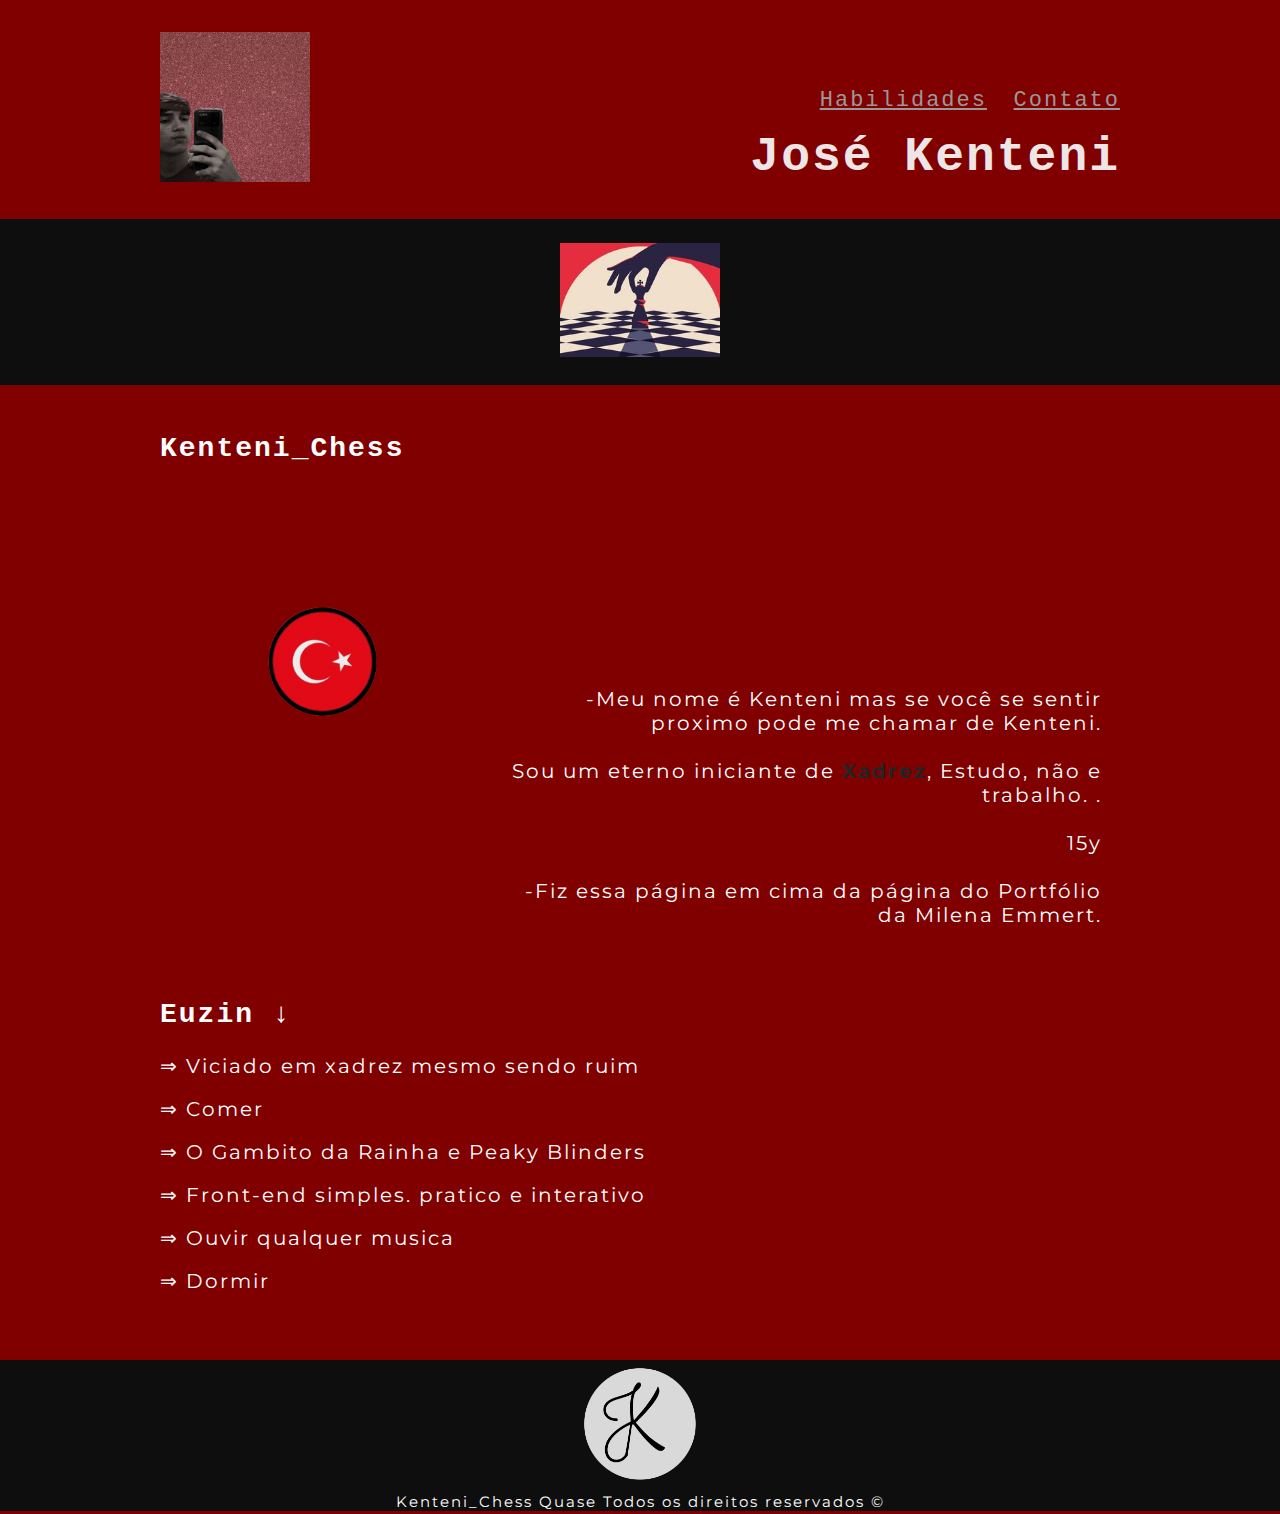
<file: index.html>
<!DOCTYPE html>
<html lang="pt-br">
	<head>
		<meta charset="UTF-8">
		<meta name="viewport" content="width=device-width">
		<title>Meu Portfólio Web - Alura Include</title>

		<link rel="stylesheet" href="css/reset.css">
		<link rel="stylesheet" href="css/style.css">
		<link rel="stylesheet" href="css/home.css">

		<link href="https://fonts.googleapis.com/css?family=Montserrat&display=swap" rel="stylesheet">
	</head>

	<body>
		<header>
			<img src="imagens/eu.png" class="avatar">

			<h1 class="nome">José Kenteni</h1>

			<nav class="menu">
				<ul>
					<li><a href="habilidades.html">Habilidades</a></li>
					<li><a href="contato.html">Contato</a></li>
				</ul>
			</nav>			
		</header>

		<section class="container-banner">
			<img class="banner" src="imagens/banner.jpg">
		
		</section>

		<main>		
			<section class="sobre-mim">
				<h2 class="titulos-secundarios">Kenteni<span class="caracteres-especiais"></span>_<span class="caracteres-especiais"></span>Chess</h2>

					<img class="imagem-turquia" src="imagens/turquia.png" alt="turquia."></a>
		 
				<p>-Meu nome é Kenteni mas se você se sentir proximo pode me chamar de Kenteni.<br><br> Sou um eterno iniciante de
					<a class="texto-azul" href="https://www.chess.com/">Xadrez</span></a>, Estudo, não e trabalho. </a>.
				<br><br>
				15y
				<br><br>
				-Fiz essa página em cima da página do Portfólio da Milena Emmert.
				<br><br>
			
				</p>
			</section>

			<section class="coisas-que-gosto">
				<h3 class="titulos-secundarios">Euzin ↓</h3>

				<ul class="lista-gostos">
					<li class="itens">Viciado em xadrez mesmo sendo ruim</li><br>
					<li class="itens">Comer <em></em></li><br>
					<li class="itens">O Gambito da Rainha e Peaky Blinders</li><br>
					<li class="itens">Front-end simples. pratico e interativo</li><br>
					<li class="itens">Ouvir qualquer musica</li><br>
					<li class="itens">Dormir</li><br>
				</ul>

				<div class="video">
					<iframe width="372" height="210" src="https://www.youtube.com/embed/m2B6ayYla3g" title="YouTube video player" frameborder="0" allow="accelerometer; autoplay; clipboard-write; encrypted-media; gyroscope; picture-in-picture" allowfullscreen></iframe>
				</div>
			</section>
		</main>

		<footer>
			<img src="imagens/logo.png" class="rodape">
			<p class="titulo-rodape">Kenteni_Chess Quase Todos os direitos reservados &copy;</p>
		</footer>
	</body>
</html>
</file>
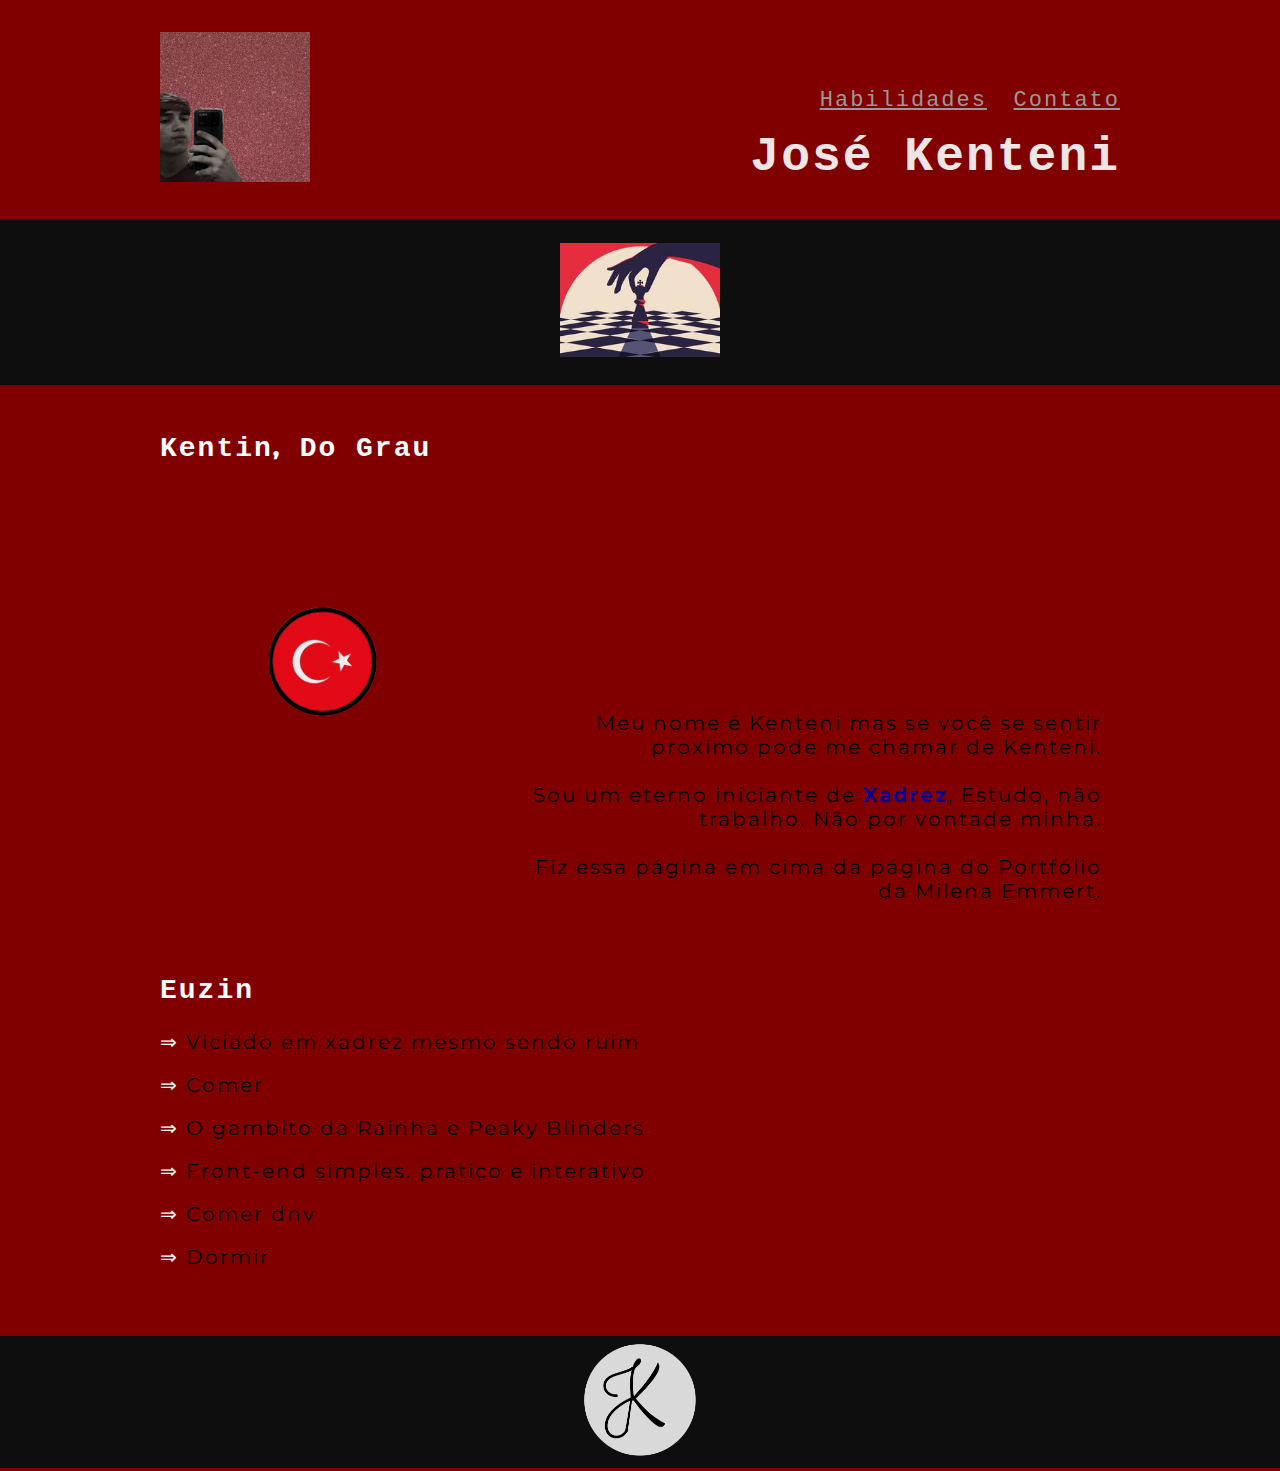
<file: portfolio include/index.html>
<!DOCTYPE html>
<html lang="pt-br">
	<head>
		<meta charset="UTF-8">
		<meta name="viewport" content="width=device-width">
		<title>Meu Portfólio Web - Alura Include</title>

		<link rel="stylesheet" href="css/reset.css">
		<link rel="stylesheet" href="css/style.css">
		<link rel="stylesheet" href="css/home.css">

		<link href="https://fonts.googleapis.com/css?family=Montserrat&display=swap" rel="stylesheet">
	</head>

	<body>
		<header>
			<img src="imagens/eu.png" class="avatar">

			<h1 class="nome">José Kenteni</h1>

			<nav class="menu">
				<ul>
					<li><a href="habilidades.html">Habilidades</a></li>
					<li><a href="contato.html">Contato</a></li>
				</ul>
			</nav>			
		</header>

		<section class="container-banner">
			<img class="banner" src="imagens/banner.jpg">
		
		</section>

		<main>		
			<section class="sobre-mim">
				<h2 class="titulos-secundarios">Kentin<span class="caracteres-especiais">,</span> Do <span class="caracteres-especiais"></span> Grau</h2>

					<img class="imagem-turquia" src="imagens/turquia.png" alt="turquia."></a>
		 
				<p>Meu nome é Kenteni mas se você se sentir proximo pode me chamar de Kenteni.<br><br> Sou um eterno iniciante de
					<a class="texto-azul" href="https://www.chess.com/">Xadrez</span></a>, Estudo, não trabalho. Não por vontade minha</a>.
				<br><br>
				Fiz essa página em cima da página do Portfólio da Milena Emmert.
				<br><br>
				</p>
			</section>

			<section class="coisas-que-gosto">
				<h3 class="titulos-secundarios">Euzin</h3>

				<ul class="lista-gostos">
					<li class="itens">Viciado em xadrez mesmo sendo ruim</li><br>
					<li class="itens">Comer <em></em></li><br>
					<li class="itens">O gambito da Rainha e Peaky Blinders</li><br>
					<li class="itens">Front-end simples. pratico e interativo</li><br>
					<li class="itens">Comer dnv</li><br>
					<li class="itens">Dormir</li><br>
				</ul>

				<div class="video">
					<iframe width="372" height="210" src="https://www.youtube.com/embed/m2B6ayYla3g" title="YouTube video player" frameborder="0" allow="accelerometer; autoplay; clipboard-write; encrypted-media; gyroscope; picture-in-picture" allowfullscreen></iframe>
				</div>
			</section>
		</main>

		<footer>
			<img src="imagens/logo.png" class="rodape">
		</footer>
	</body>
</html>
</file>
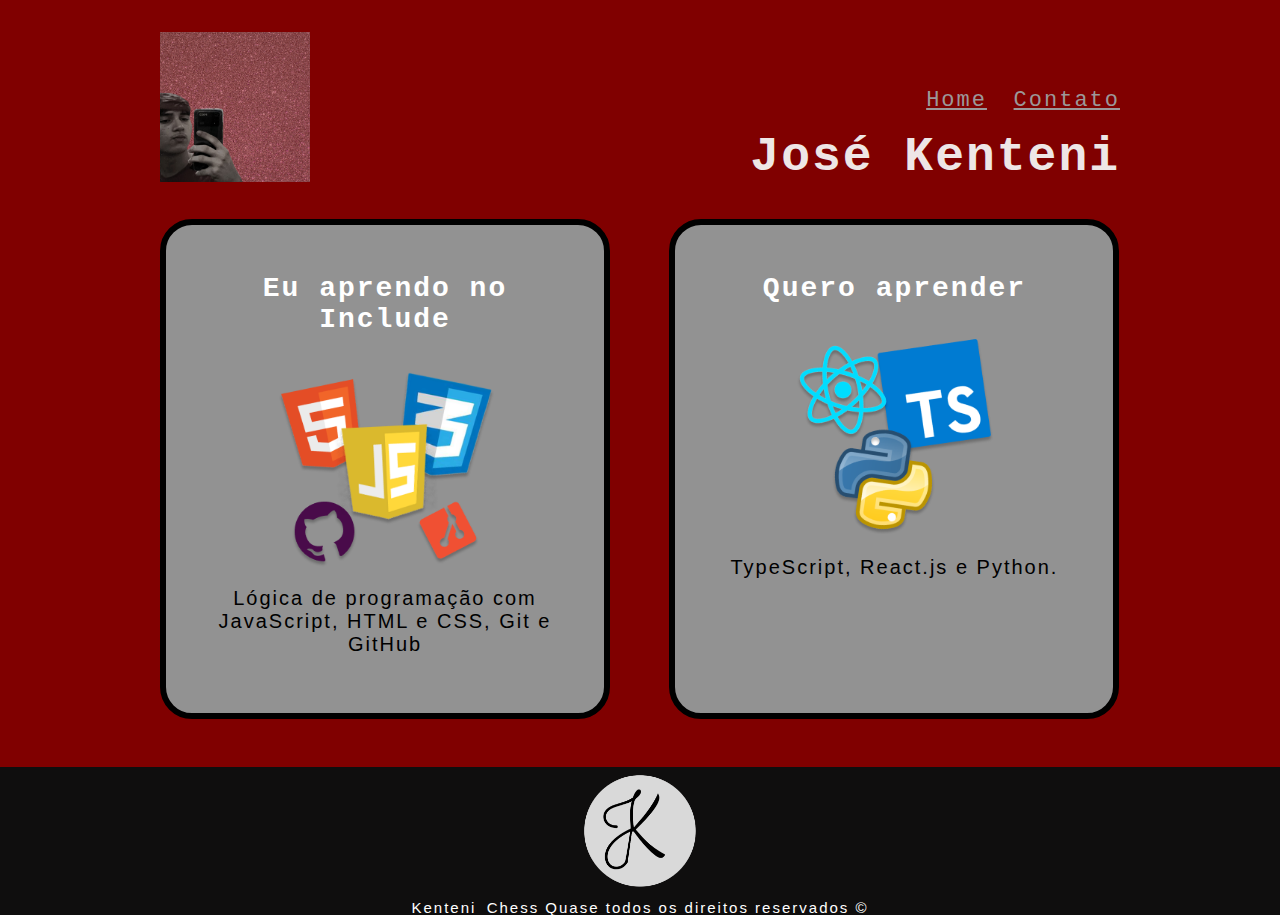
<file: habilidades.html>
<!DOCTYPE html>
<html>
	<head>
		<meta charset="UTF-8">
		<title>Habilidades | Meu Portfólio Web - Alura Include</title>

		<link rel="stylesheet" href="css/reset.css">
		<link rel="stylesheet" href="css/style.css">
		<link rel="stylesheet" href="css/habilidades.css">
	</head>
	<body>
		<header>
			<img src="imagens/eu.png" class="avatar">

			<h1 class="nome">José Kenteni</h1>

			<nav class="menu">
				<ul>
					<li><a href="index.html">Home</a></li>
					<li><a href="contato.html">Contato</a></li>
				</ul>
			</nav>			
		</header>

		<main>
			<ul class="habilidades">
				<li>
					<h2 class="titulos-secundarios">Eu aprendo no Include</h2>
					<img src="imagens/tecnicas.png">
					<p class="habilidades-descricao">Lógica de programação com JavaScript, HTML e CSS, Git e GitHub</p>
				</li>
				<li>
					<h3 class="titulos-secundarios">Quero aprender</h3>
					<img src="imagens/aprendendo.png">
					<p class="habilidades-descricao">TypeScript, React.js e Python.</p>
				</li>
			</ul>
		</main>

		<footer>
			<img src="imagens/logo.png" class="rodape">
			<p class="titulo-rodape">Kenteni_Chess Quase todos os direitos reservados &copy;</p>
		</footer>
	</body>
</html>
</file>
<file: css/style.css>
@font-face {
	font-family: 'Jersey M54', monospace;
	src: url('fonte/Jersey_M54.ttf');
}

body {
	background-color: #800000;
	letter-spacing: 2px;
	font-family: 'Montserrat', sans-serif;
}

.titulos-secundarios {
	font-family: 'Jersey M54', monospace;
	color: #FFFFFF;
	font-size: 28px;
	margin-bottom: 24px;
}

.caracteres-especiais {
	font-family: 'Montserrat', sans-serif;
	font-weight: bolder;
	font-size: 20px;
}

header {
	padding: 32px 0;
	position: relative;
	width: 960px;
	margin: 0 auto;
	font-family: 'Jersey M54', monospace;
}

.avatar {
	width: 150px;
}

.nome {
	display: inline-block;
	position: absolute;
	top: 130px;
	right: 0;
	font-size: 48px;
	color: #eee6e6;
}

.menu {
	position: absolute;
	top: 88px;
	right: 0;
}

nav li {
	display: inline;
	margin: 0 0 0 15px;
}

nav a {
	color: #9c9799;
	text-decoration: none;
	font-size: 22px;
	transition: 0.4s all;
	text-decoration: underline;
}

nav a:hover {
	color: #FFFFFF;
}

footer {
	text-align: center;
	background-color: #0F0E0E;

}

.texto-azul {
	color: rgb(36, 36, 39);
	font-weight: 700;
	text-decoration: none;
}

.texto-rosa {
	color: #9a26f9;
	font-weight: 700;
    text-decoration: none;
}

.rodape {
	width: 10%;
}

.titulo-rodape{
	font-size: 15px;
	color: #FFFFFF;
}

.itens{
	color: #FFFFFF;
}
</file>
<file: css/home.css>
.container-banner {
	background-color: #0F0E0E;
	text-align: center;
	padding: 24px;
	position: relative;
}

.banner {
	width: 160px;

}

.container-banner-link {
	font-size: 100px;
	position: absolute;
	top: 88px;
	right: 300px;
	opacity: 0;
}

.sobre-mim, .coisas-que-gosto  {
	width: 960px;
	margin: 48px auto;
	position: relative;
}

.imagem-computador {
	width: 300px;
	margin-right: 50px;
	display: inline-block;
	vertical-align: middle;
}

.sobre-mim p {
	display: inline-block;
	vertical-align: middle;
	width: 600px;
	font-size: 20px;
	text-align: right;
	color: #FFFFFF;
}

.coisas-que-gosto ul {
	width: 500px;
	margin-right: 80px;
	display: inline-block;
	vertical-align: middle;
	list-style: none;
}

.lista-gostos  li {
	font-size: 20px;
}

.lista-gostos  li::before {
	color: white;
	content: '⇒ ';
}

.video {
	width: 372px;
	display: inline-block;
	vertical-align: middle;
	text-align: right;
}

.rodape {
	width: 10%;
}
.imagem-turquia {
	width: 35%;
}

.titulo-rodape{
	font-size: 15px;
}
</file>
<file: portfolio include/css/style.css>
@font-face {
	font-family: 'Jersey M54', monospace;
	src: url('fonte/Jersey_M54.ttf');
}

body {
	background-color: #800000;
	letter-spacing: 2px;
	font-family: 'Montserrat', sans-serif;
}

.titulos-secundarios {
	font-family: 'Jersey M54', monospace;
	color: #FFFFFF;
	font-size: 28px;
	margin-bottom: 24px;
}

.caracteres-especiais {
	font-family: 'Montserrat', sans-serif;
	font-weight: bolder;
	font-size: 20px;
}

header {
	padding: 32px 0;
	position: relative;
	width: 960px;
	margin: 0 auto;
	font-family: 'Jersey M54', monospace;
}

.avatar {
	width: 150px;
}

.nome {
	display: inline-block;
	position: absolute;
	top: 130px;
	right: 0;
	font-size: 48px;
	color: #eee6e6;
}

.menu {
	position: absolute;
	top: 88px;
	right: 0;
}

nav li {
	display: inline;
	margin: 0 0 0 15px;
}

nav a {
	color: #9c9799;
	text-decoration: none;
	font-size: 22px;
	transition: 0.4s all;
	text-decoration: underline;
}

nav a:hover {
	color: #FFFFFF;
}

footer {
	text-align: center;
	background-color: #0F0E0E;

}

.texto-azul {
	color: rgb(10, 0, 143);
	font-weight: 700;
	text-decoration: none;
}

.texto-rosa {
	color: #F92672;
	font-weight: 700;
    text-decoration: none;
}
</file>
<file: portfolio include/css/home.css>
.container-banner {
	background-color: #0F0E0E;
	text-align: center;
	padding: 24px;
	position: relative;
}

.banner {
	width: 160px;

}

.container-banner-link {
	font-size: 100px;
	position: absolute;
	top: 88px;
	right: 300px;
	opacity: 0;
}

.sobre-mim, .coisas-que-gosto  {
	width: 960px;
	margin: 48px auto;
	position: relative;
}

.imagem-computador {
	width: 300px;
	margin-right: 50px;
	display: inline-block;
	vertical-align: middle;
}

.sobre-mim p {
	display: inline-block;
	vertical-align: middle;
	width: 600px;
	font-size: 20px;
	text-align: right;
}

.coisas-que-gosto ul {
	width: 500px;
	margin-right: 80px;
	display: inline-block;
	vertical-align: middle;
	list-style: none;
}

.lista-gostos  li {
	font-size: 20px;
}

.lista-gostos  li::before {
	color: white;
	content: '⇒ ';
}

.video {
	width: 372px;
	display: inline-block;
	vertical-align: middle;
	text-align: right;
}

.rodape {
	width: 10%;
}
.imagem-turquia {
	width: 35%;
}
</file>
<file: css/habilidades.css>
main {
    width: 960px;
    margin: 0 auto 48px;
}

.habilidades li {
	display: inline-block;
	text-align: center;
	width: 450px;
    height: 500px;
	vertical-align: top;
    padding: 48px;
	border: 6px solid #000000;
	border-radius: 32px;
	background-color: #929292;
	transition: 0.8s all cubic-bezier(0.16, 1, 0.3, 1);
}

.habilidades li:nth-child(1) {
    margin-right: 53px;
}

.habilidades li img {
    width: 224px;
}

.habilidades li:hover {
	border-color: #ffffff;
	background-color: #631515;
	transform: scale(1.1);
}

.habilidades-descricao {
	font-size: 20px;
}
</file>
